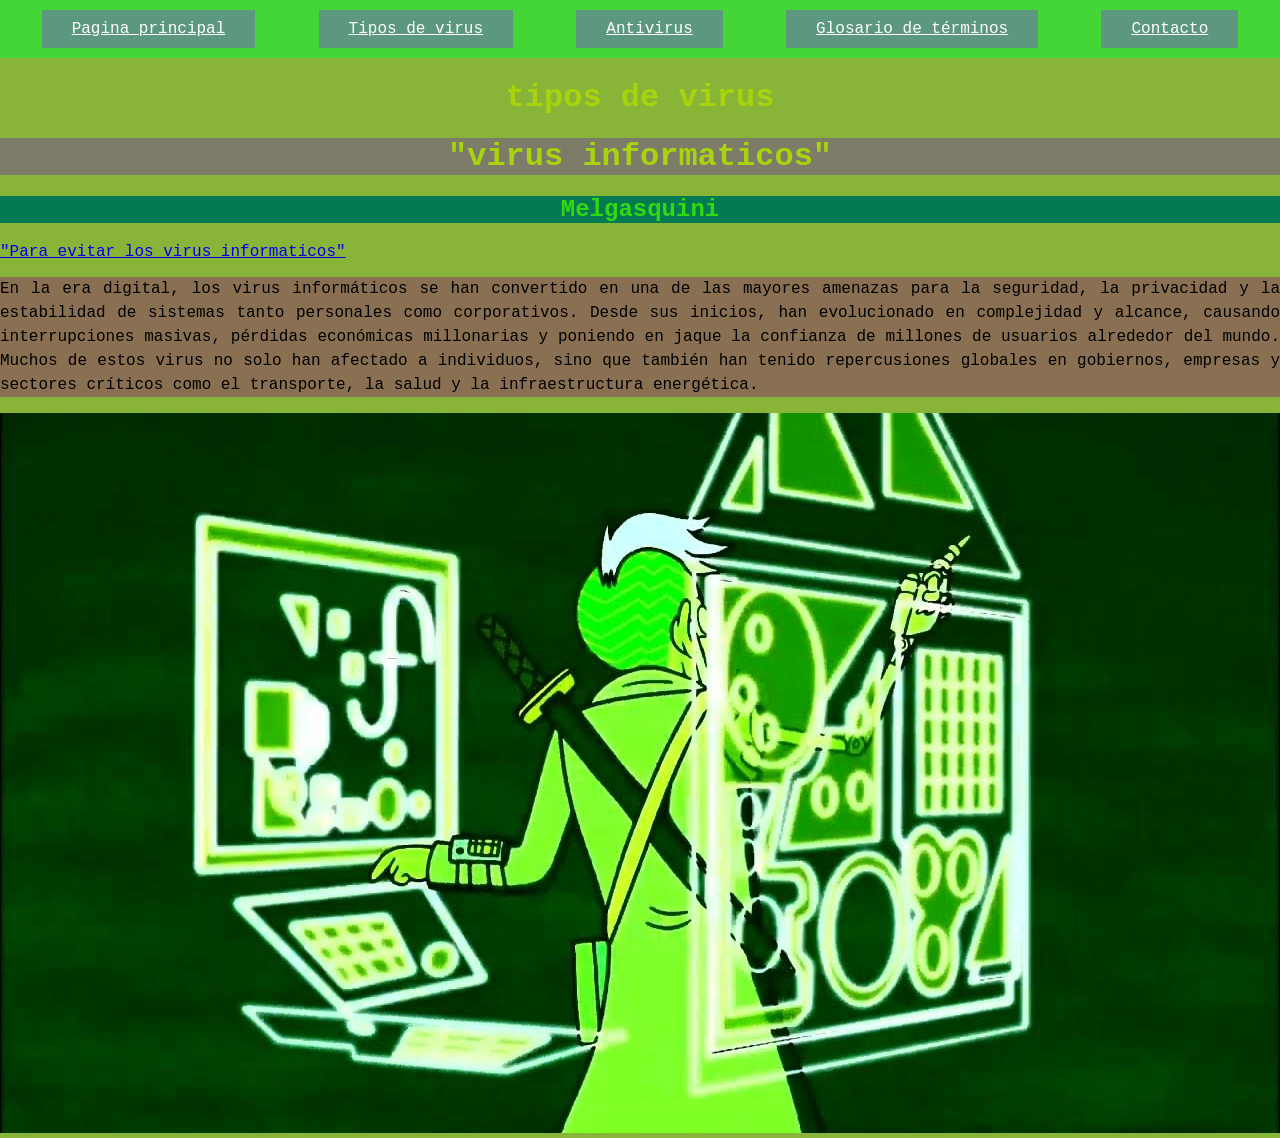
<file: index.HTML>
<!DOCTYPE html>
<html lang="en">
<head>
    <meta charset="UTF-8">
    <meta http-equiv="X-UA-Compatible" content="IE=edge">
    <meta name="viewport" content="width=device-width, initial-scale=1.0">
    <title>Virus de la Information</title>
    <link rel="stylesheet" href="estilos.css">
 <style>
    h1 {color: rgb(169, 212, 13)}
    h2 {color: rgb(49, 218, 15)} 
    </style>
</head>
<body>
   <nav>
        <a href="index.HTML" class="nav-enlace">Pagina principal</a>
        <a href="pag2.html" class="nav-enlace">Tipos de virus</a>
        <a href="pag3.html" class="nav-enlace">Antivirus</a>
        <a href="pag4.html" class="nav-enlace">Glosario de términos</a>
        <a href="pagina5.html" class="nav-enlace">Contacto</a>
    </nav>    
        <h1><center>tipos de virus</center></h1>
    <h1 style="background-color: rgb(124, 124, 105);"><center>"virus informaticos"
    </h1></center>
    <p><h2 style="background-color: rgb(4, 122, 83);"><center>Melgasquini</center></h2>
        <div>
            <a href="https://edu.gcfglobal.org/es/virus-informaticos-y-antivirus/que-es-un-virus-informatico/1/">"Para evitar los virus informaticos"</a>
        <p style="background-color: rgb(138, 112, 82);">En la era digital, los virus informáticos se han convertido en una de las mayores amenazas para la seguridad, la privacidad y la estabilidad de sistemas tanto personales como corporativos. Desde sus inicios, han evolucionado en complejidad y alcance, causando interrupciones masivas, pérdidas económicas millonarias y poniendo en jaque la confianza de millones de usuarios alrededor del mundo. Muchos de estos virus no solo han afectado a individuos, sino que también han tenido repercusiones globales en gobiernos, empresas y sectores críticos como el transporte, la salud y la infraestructura energética. </p>
        </div>
    </p><center><img src="virus.jpg"</p> </center>
</body>

</html>
</file>
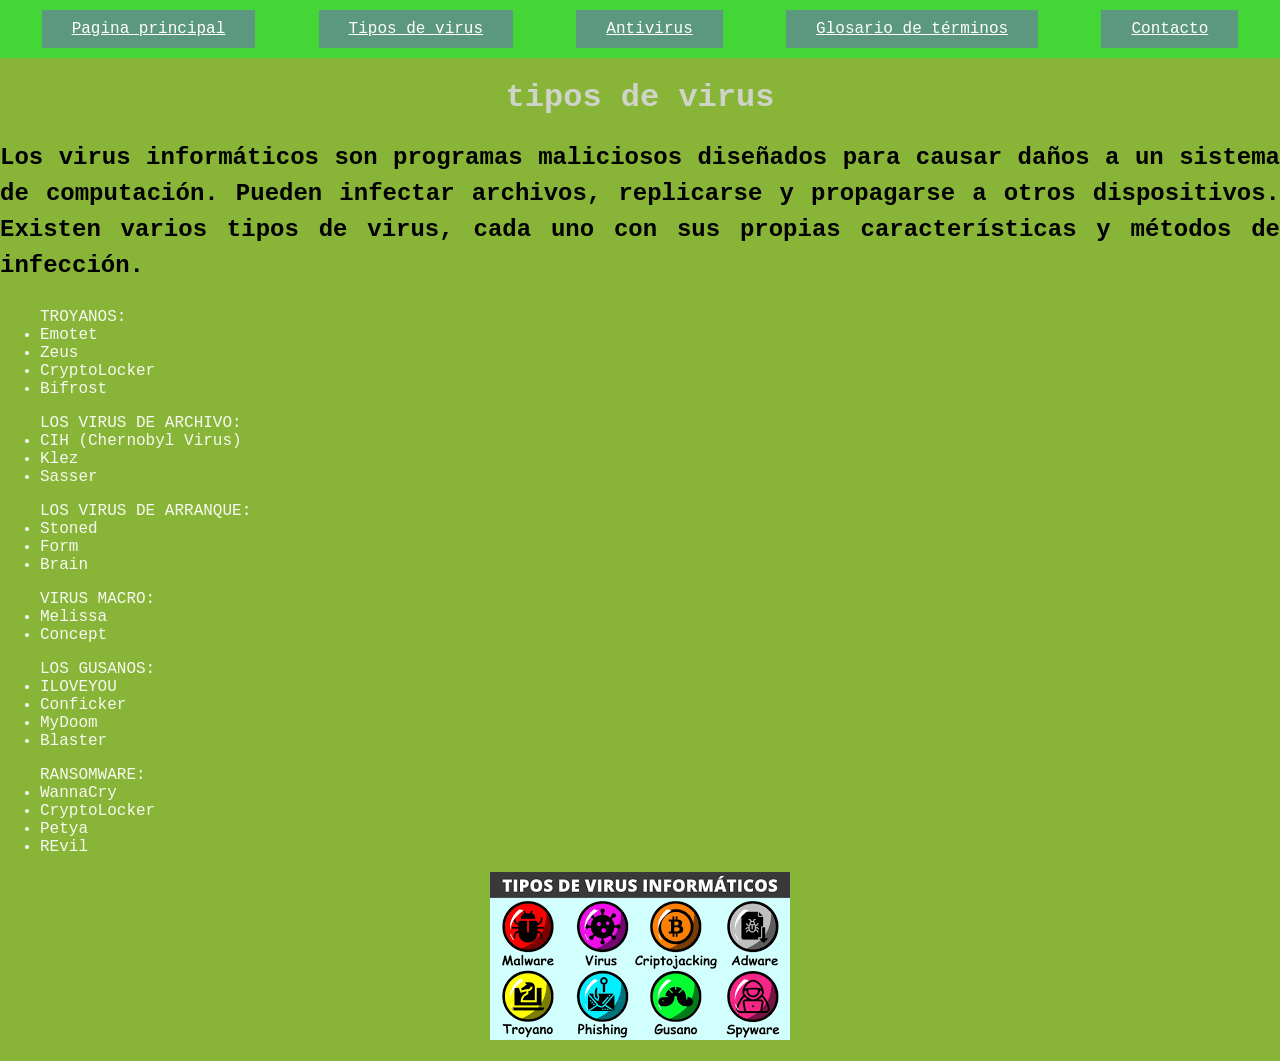
<file: pag2.html>
<!DOCTYPE html>
<html lang="en">
<head>
    <meta charset="UTF-8">
    <meta http-equiv="X-UA-Compatible" content="IE=edge">
    <meta name="viewport" content="width=device-width, initial-scale=1.0">
    <title>Tipos de Virus Information</title>
    <link rel="stylesheet" href="estilos.css">
</head>
<body>
    <nav>
        <a href="index.HTML" class="nav-enlace">Pagina principal</a>
        <a href="pag2.html" class="nav-enlace">Tipos de virus</a>
        <a href="pag3.html" class="nav-enlace">Antivirus</a>
        <a href="pag4.html" class="nav-enlace">Glosario de términos</a>
        <a href="pagina5.html" class="nav-enlace">Contacto</a>
    </nav>   
        <h1><center>tipos de virus</center></h1>    
        <h2><p>
            Los virus informáticos son programas maliciosos diseñados para causar daños a un sistema de computación. Pueden infectar archivos, replicarse y propagarse a otros dispositivos. Existen varios tipos de virus, cada uno con sus propias características y métodos de infección.
        </p>
        </h2>
        <ul>TROYANOS:
            <li>Emotet</li>
            <li>Zeus</li>
            <li>CryptoLocker</li>
            <li>Bifrost</li>
        </ul>
        <ul>LOS VIRUS DE ARCHIVO:
            <li>CIH (Chernobyl Virus)</li>
            <li>Klez</li>
            <li>Sasser</li>
        </ul>
        <ul>LOS VIRUS DE ARRANQUE:
            <li>Stoned</li>
            <li>Form</li>
            <li>Brain</li>
        </ul>
        <ul>VIRUS MACRO:
            <li>Melissa</li>
            <li>Concept</li>
        </ul>
        <ul>LOS GUSANOS:
            <li>ILOVEYOU</li>
            <li>Conficker</li>
            <li>MyDoom</li>
            <li>Blaster</li>
        </ul>
        <ul>RANSOMWARE:
            <li>WannaCry</li>
            <li>CryptoLocker</li>
            <li>Petya </li>
            <li>REvil</li>
        </ul>
        <p>
            <center><img src="virus img.png"</p> </center>
        </p>
    </body>

</html>
</file>
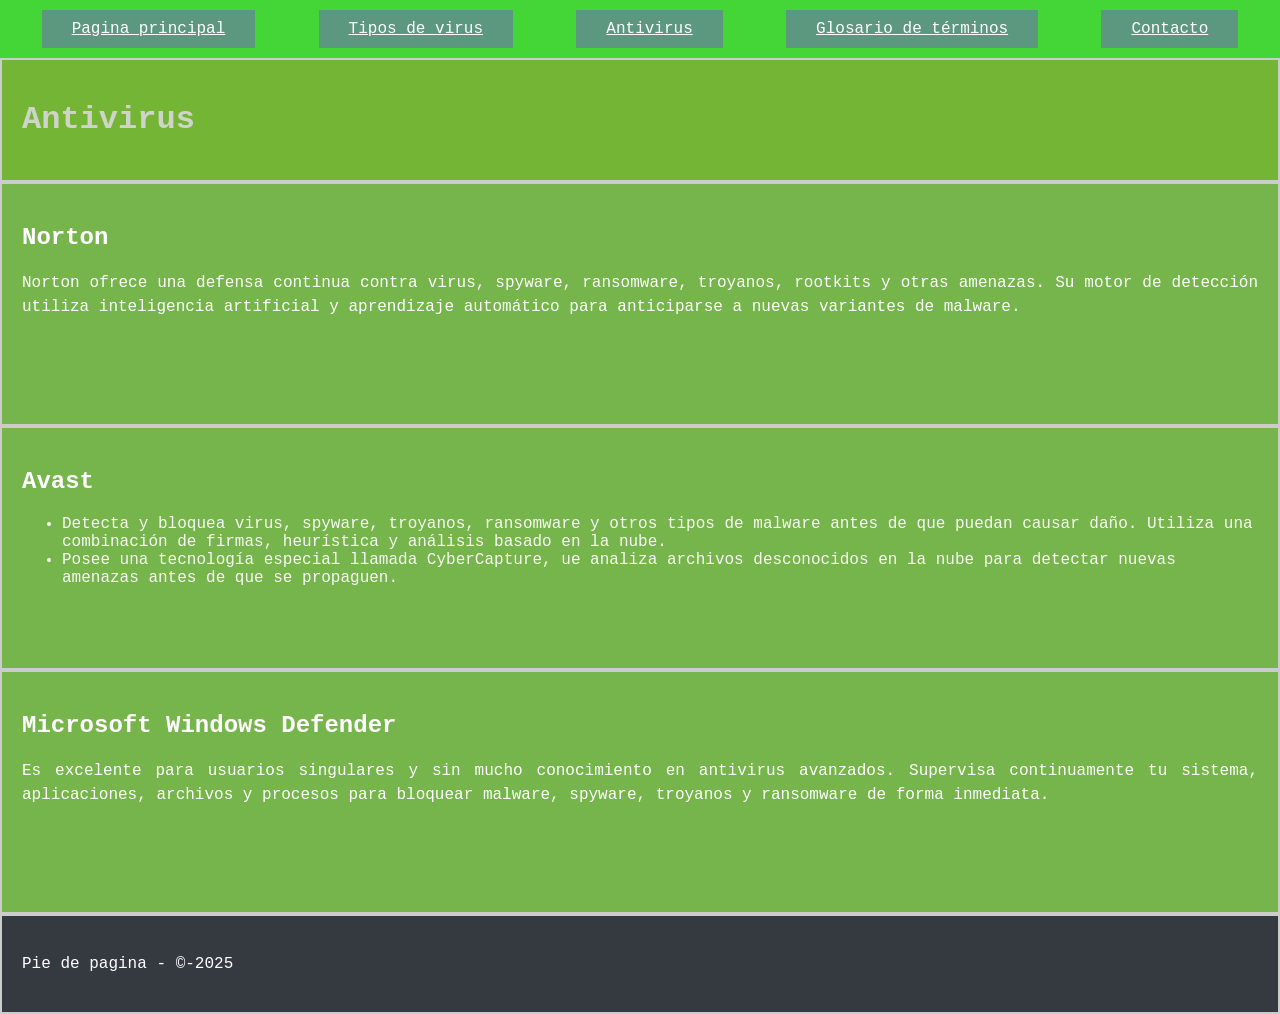
<file: pag3.html>
<!DOCTYPE html>
<html lang="en">
<head>
    <meta charset="UTF-8">
    <meta name="viewport" content="width=device-width, initial-scale=1.0">
    <title>Antivirus</title>
    <link rel="stylesheet" href="estilos.css">
</head>
<body>
   <nav>
        <a href="index.HTML" class="nav-enlace">Pagina principal</a>
        <a href="pag2.html" class="nav-enlace">Tipos de virus</a>
        <a href="pag3.html" class="nav-enlace">Antivirus</a>
        <a href="pag4.html" class="nav-enlace">Glosario de términos</a>
        <a href="pagina5.html" class="nav-enlace">Contacto</a>
    </nav>
    <header>
        <h1>Antivirus</h1>
    </header>
    <section>
        <div class="container">
        <div class="columna-izquierda">
         <h2>Norton </h2>
       </div>
       <div class="columna-derecha">
          <p>Norton ofrece una defensa continua contra virus, spyware, ransomware, troyanos, rootkits y otras amenazas. Su motor de detección utiliza inteligencia artificial y aprendizaje automático para anticiparse a nuevas variantes de malware. 
        </p>
       </div>
     </div>
    </section>
    <section>
        <div class="container">
            <div class="columna-izquierda">
                <h2>Avast</h2>
            </div>
            <div class="columna-derecha">
            <ul>
                <li>Detecta y bloquea virus, spyware, troyanos, ransomware y otros tipos de malware antes de que puedan causar daño. Utiliza una combinación de firmas, heurística y análisis basado en la nube.</li>
                <li>Posee una tecnología especial llamada CyberCapture, ue analiza archivos desconocidos en la nube para detectar nuevas amenazas antes de que se propaguen.</li>
            </ul>
            </div>
        </div>
    </section>
    <section>
        <div class="container">
            <div class="columna-izquierda">
                <h2>Microsoft Windows Defender</h2>
            </div>
            <div class="columna-derecha">
                <p>Es excelente para usuarios singulares y sin mucho conocimiento en antivirus avanzados. Supervisa continuamente tu sistema, aplicaciones, archivos y procesos para bloquear malware, spyware, troyanos y ransomware de forma inmediata.  </p>
            </div>
        </div>
       
    </section>
    <footer>
        <p>Pie de pagina - &copy;-2025</p>
    </footer>
</file>
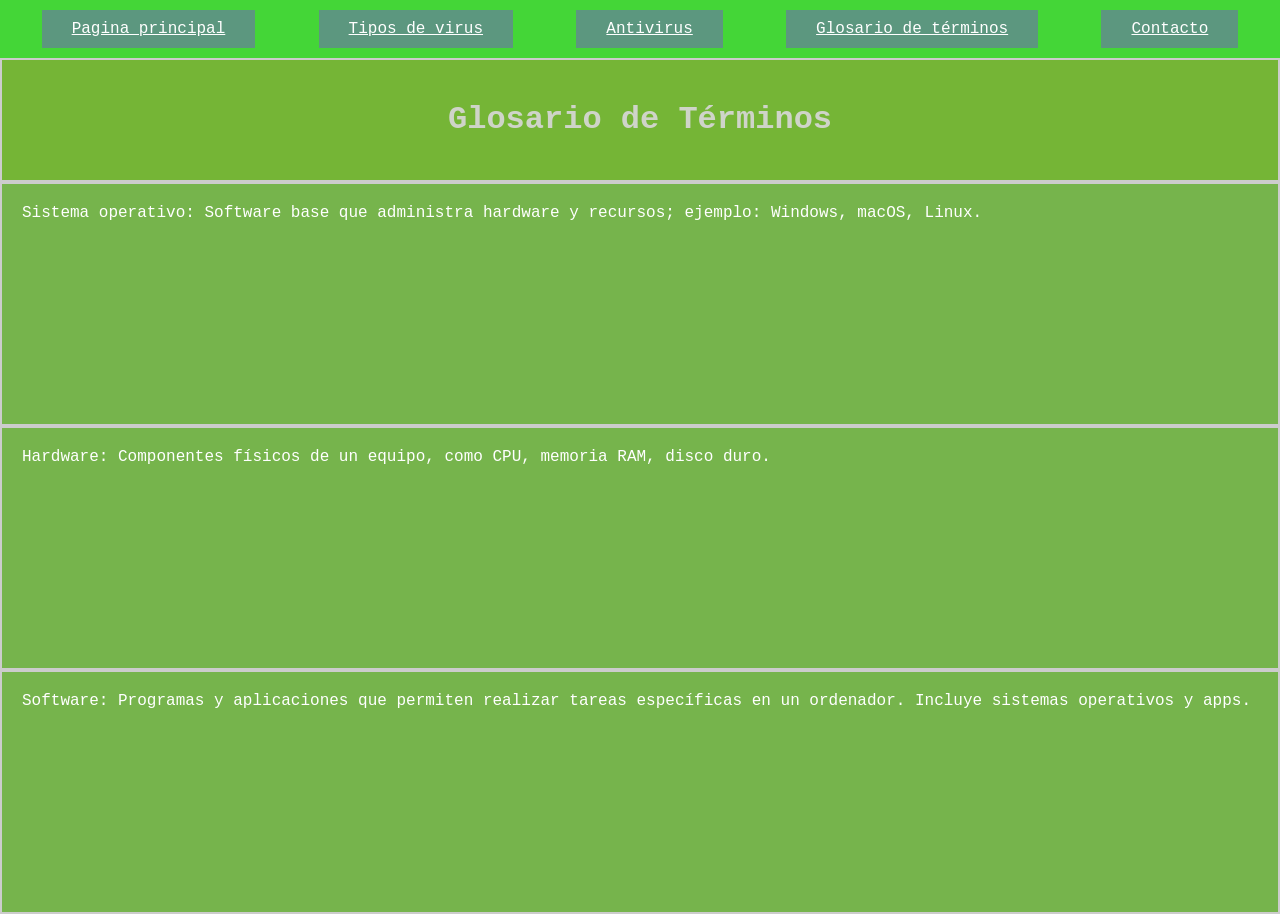
<file: pag4.html>
<!DOCTYPE html>
<html lang="en">
<head>
    <meta charset="UTF-8">
    <meta name="viewport" content="width=device-width, initial-scale=1.0">
    <title>Antivirus</title>
    <link rel="stylesheet" href="estilos.css">
</head>
<body>
    <nav>
        <a href="index.HTML" class="nav-enlace">Pagina principal</a>
        <a href="pag2.html" class="nav-enlace">Tipos de virus</a>
        <a href="pag3.html" class="nav-enlace">Antivirus</a>
        <a href="pag4.html" class="nav-enlace">Glosario de términos</a>
        <a href="pagina5.html" class="nav-enlace">Contacto</a>
    </nav>
    <header>
        <h1><center>Glosario de Términos</center></h1>
    </header>
    <div class="grid">
        <section class="s1">
        Sistema operativo: Software base que administra hardware y recursos; ejemplo: Windows, macOS, Linux.    
        </section>
        <section class="s2"> 
            Hardware: Componentes físicos de un equipo, como CPU, memoria RAM, disco duro.
        </section>
        <section class="s3">
            Software: Programas y aplicaciones que permiten realizar tareas específicas en un ordenador. Incluye sistemas operativos y apps.
        </section>

    </div>
</file>
<file: estilos.css>
body{
    background-color: rgb(136, 180, 55);
    margin: 0;
    padding: 0;
    font-family:'Courier New', Courier, monospace
    }
    p{
    font-family: 'Courier New', Courier, monospace;
    line-height: 1.5;text-align: justify;
    }
    h1{ color: rgb(207, 212, 201);
    font-family:'Courier New', Courier, monospace
    }
    ul{ color: rgb(247, 250, 242);
    font-family: 'Courier New', Courier, monospace;
    }
    ol{color:rgb(64, 124, 40);
    font-family:'Courier New', Courier, monospace;
    }
.nav-enlace{
    background-color: rgb(92, 151, 127);
    color: #fff;
    padding: 10px 30px;

}
.nav-enlace:hover{
    background-color: rgb(118, 173, 72);
}
nav{
    background-color: rgb(68, 214, 55);
    padding: 10px;
    display: flex;
    justify-content: space-around;
}
header, section, footer{
    padding: 20px;
    color: white;
}
header{
    border: 2px solid #ccc;
    background-color: #70b636c9;
}
section{
    border: 2px solid #ccc;
    background-color: #76b44c;
    min-height: 200px;
}
footer{
    border: 2px solid #ccc;
    background-color:#343a40 ;
    text-align: center;
}
</file>
